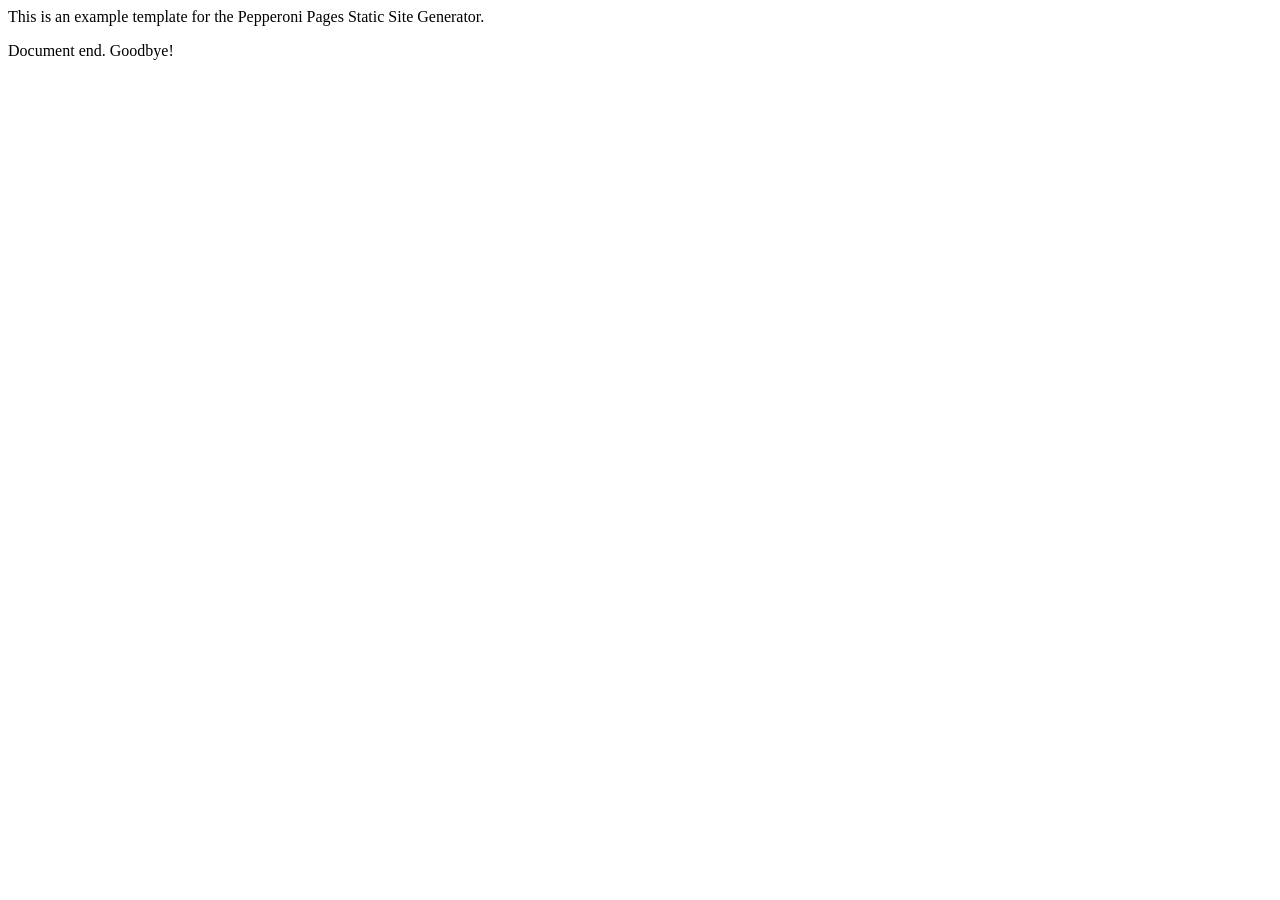
<file: templates/exampletemplate.html>
<!--
Template file example for Pepperoni Pages
-->

<head>
    <body>
        <p>This is an example template for the Pepperoni Pages Static Site Generator.</p>
        <pepperonipages>
            <p>Document end. Goodbye!</p>
    </body>
</head>
</file>
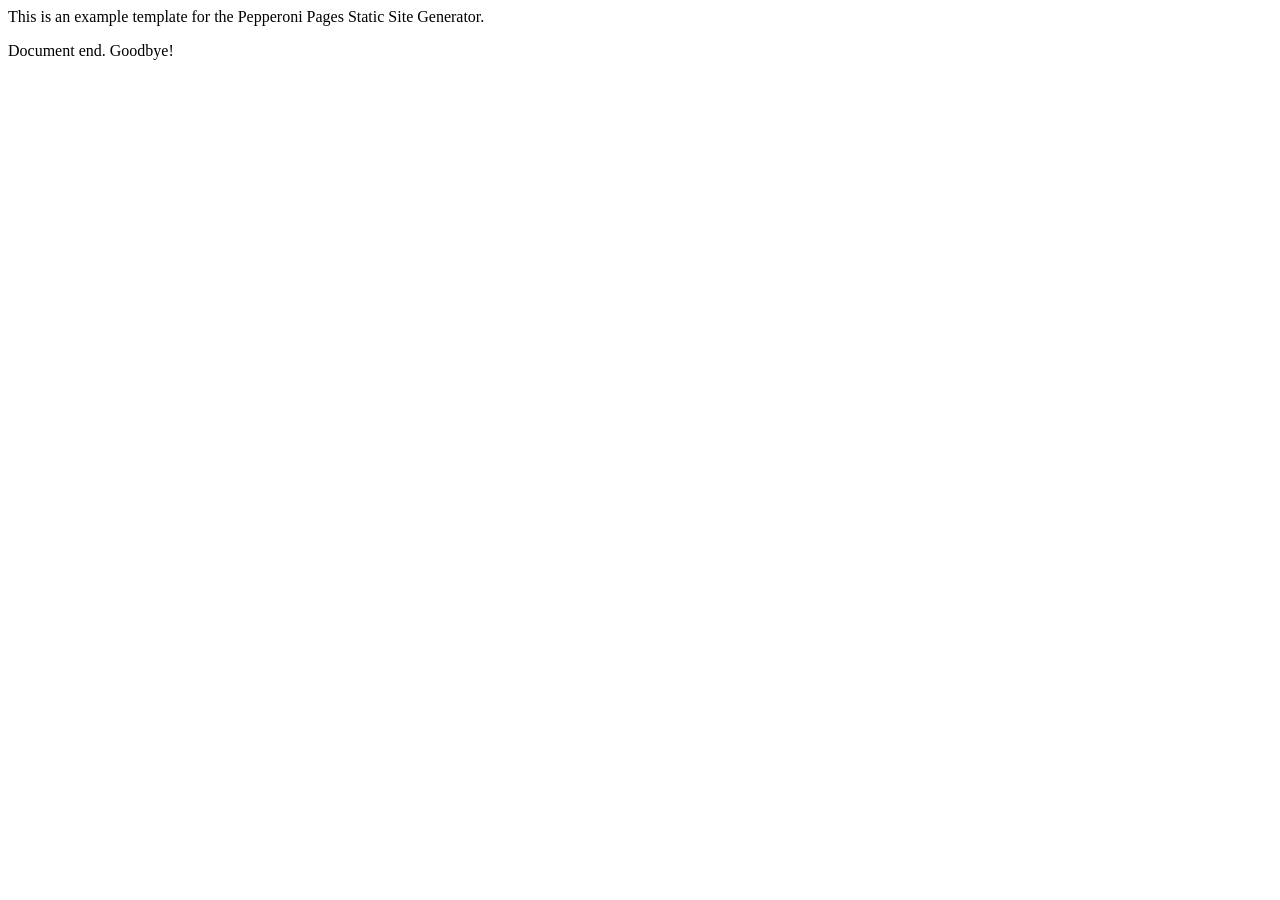
<file: templates/test.html>
<!--
Template file example for Pepperoni Pages
-->

<head>
    <title>test!!!</title>
    <body>
        <p>This is an example template for the Pepperoni Pages Static Site Generator.</p>
        <pepperonipages>
            <p>Document end. Goodbye!</p>
    </body>
</head>
</file>
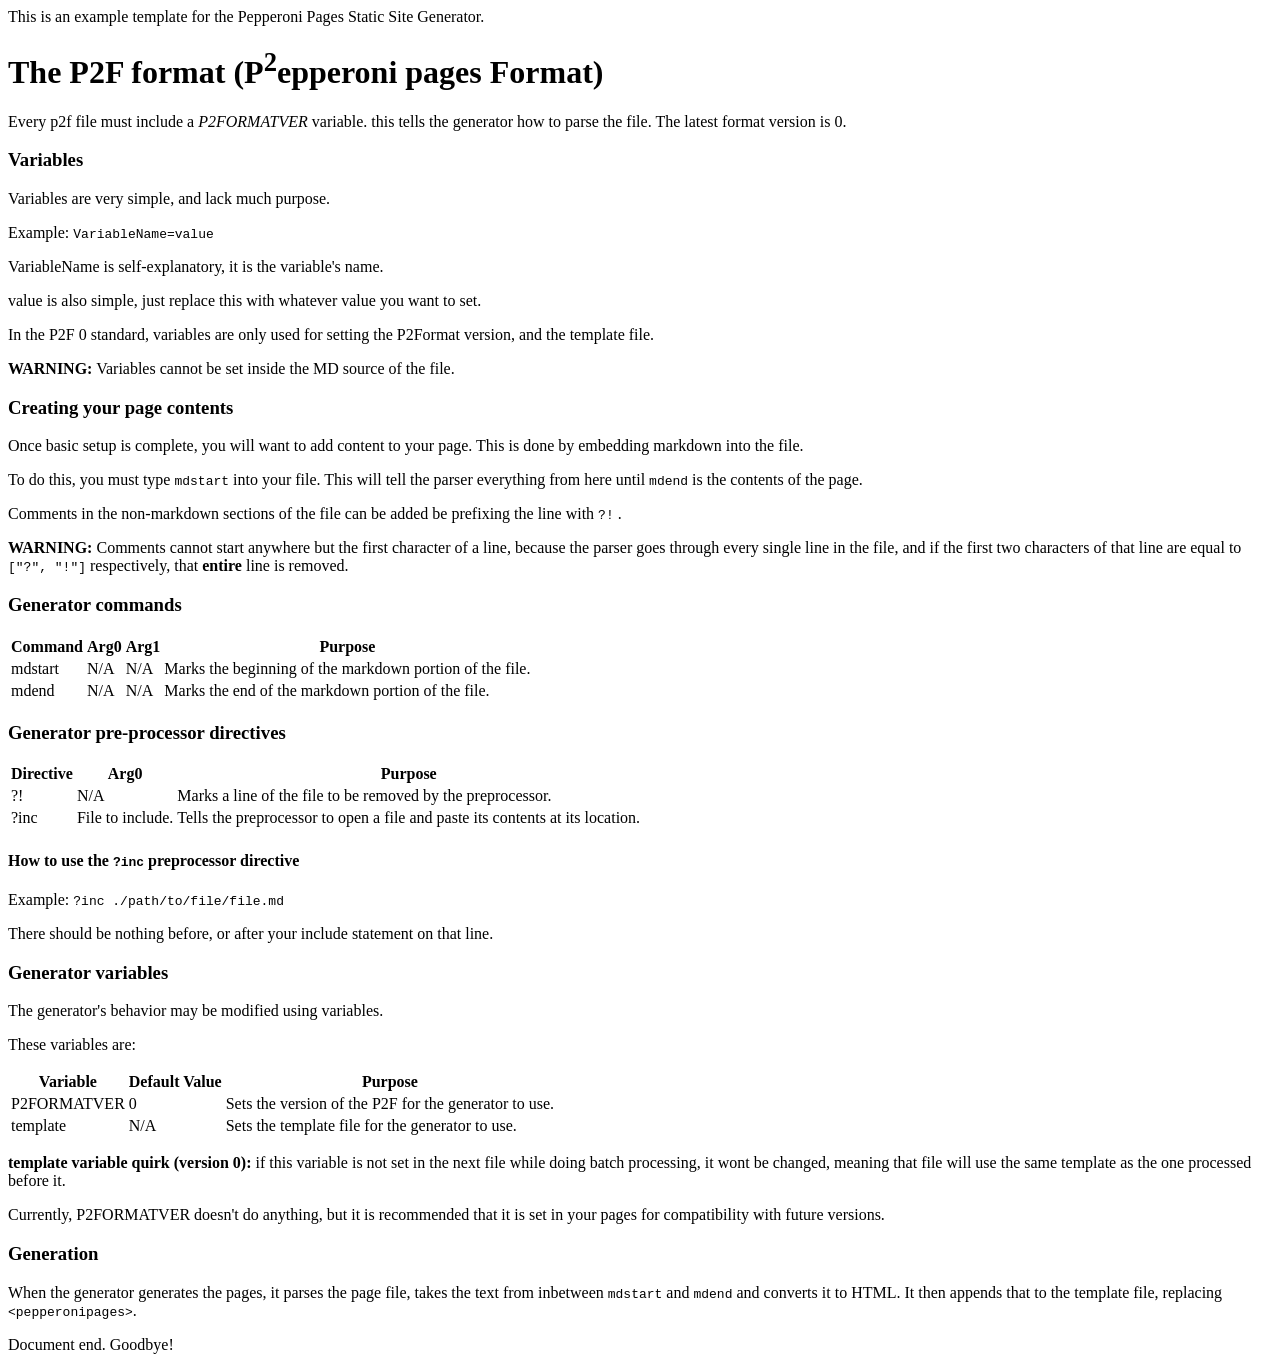
<file: examples/pages/examplepage.html>
<!--
Template file example for Pepperoni Pages
-->

<head>
    <body>
        <p>This is an example template for the Pepperoni Pages Static Site Generator.</p>
<h1>The P2F format (P<sup>2</sup>epperoni pages Format)</h1>
<p>Every p2f file must include a <em>P2FORMATVER</em> variable. this tells the generator how to parse the file. The latest format version is 0.</p>
<h3>Variables</h3>
<p>Variables are very simple, and lack much purpose. </p>
<p>Example: <code>VariableName=value</code> </p>
<p>VariableName is self-explanatory, it is the variable's name. </p>
<p>value is also simple, just replace this with whatever value you want to set.</p>
<p>In the P2F 0 standard, variables are only used for setting the P2Format version, and the template file.</p>
<p><strong>WARNING:</strong> Variables cannot be set inside the MD source of the file.</p>
<h3>Creating your page contents</h3>
<p>Once basic setup is complete, you will want to add content to your page. This is done by embedding markdown into the file. </p>
<p>To do this, you must type <code>mdstart</code> into your file. This will tell the parser everything from here until <code>mdend</code> is the contents of the page.</p>
<p>Comments in the non-markdown sections of the file can be added be prefixing the line with <code>?!</code> . </p>
<p><strong>WARNING:</strong> Comments cannot start anywhere but the first character of a line, because the parser goes through every single line in the file, and if the first two characters of that line are equal to <code>["?", "!"]</code> respectively, that <strong>entire</strong> line is removed.</p>
<h3>Generator commands</h3>
<table>
<thead>
<tr>
<th>Command</th>
<th>Arg0</th>
<th>Arg1</th>
<th>Purpose</th>
</tr>
</thead>
<tbody>
<tr>
<td>mdstart</td>
<td>N/A</td>
<td>N/A</td>
<td>Marks the beginning of the markdown portion of the file.</td>
</tr>
<tr>
<td>mdend</td>
<td>N/A</td>
<td>N/A</td>
<td>Marks the end of the markdown portion of the file.</td>
</tr>
</tbody>
</table>
<h3></h3>
<h3>Generator pre-processor directives</h3>
<table>
<thead>
<tr>
<th>Directive</th>
<th>Arg0</th>
<th>Purpose</th>
</tr>
</thead>
<tbody>
<tr>
<td>?!</td>
<td>N/A</td>
<td>Marks a line of the file to be removed by the preprocessor.</td>
</tr>
<tr>
<td>?inc</td>
<td>File to include.</td>
<td>Tells the preprocessor to open a file and paste its contents at its location.</td>
</tr>
</tbody>
</table>
<h4>How to use the <code>?inc</code> preprocessor directive</h4>
<p>Example: <code>?inc ./path/to/file/file.md</code> </p>
<p>There should be nothing before,  or after your include statement on that line.</p>
<h3>Generator variables</h3>
<p>The generator's behavior may be modified using variables.</p>
<p>These variables are:</p>
<table>
<thead>
<tr>
<th>Variable</th>
<th>Default Value</th>
<th>Purpose</th>
</tr>
</thead>
<tbody>
<tr>
<td>P2FORMATVER</td>
<td>0</td>
<td>Sets the version of the P2F for the generator to use.</td>
</tr>
<tr>
<td>template</td>
<td>N/A</td>
<td>Sets the template file for the generator to use.</td>
</tr>
</tbody>
</table>
<p><strong>template variable quirk (version 0):</strong> if this variable is not set in the next file while doing batch processing, it wont be changed, meaning that file will use the same template as the one processed before it.</p>
<p>Currently, P2FORMATVER doesn't do anything, but it is recommended that it is set in your pages for compatibility with future versions.</p>
<h3>Generation</h3>
<p>When the generator generates the pages, it parses the page file, takes the text from inbetween <code>mdstart</code> and <code>mdend</code> and converts it to HTML. It then appends that to the template file, replacing <code>&lt;pepperonipages&gt;</code>.</p>
            <p>Document end. Goodbye!</p>
    </body>
</head>
</file>
